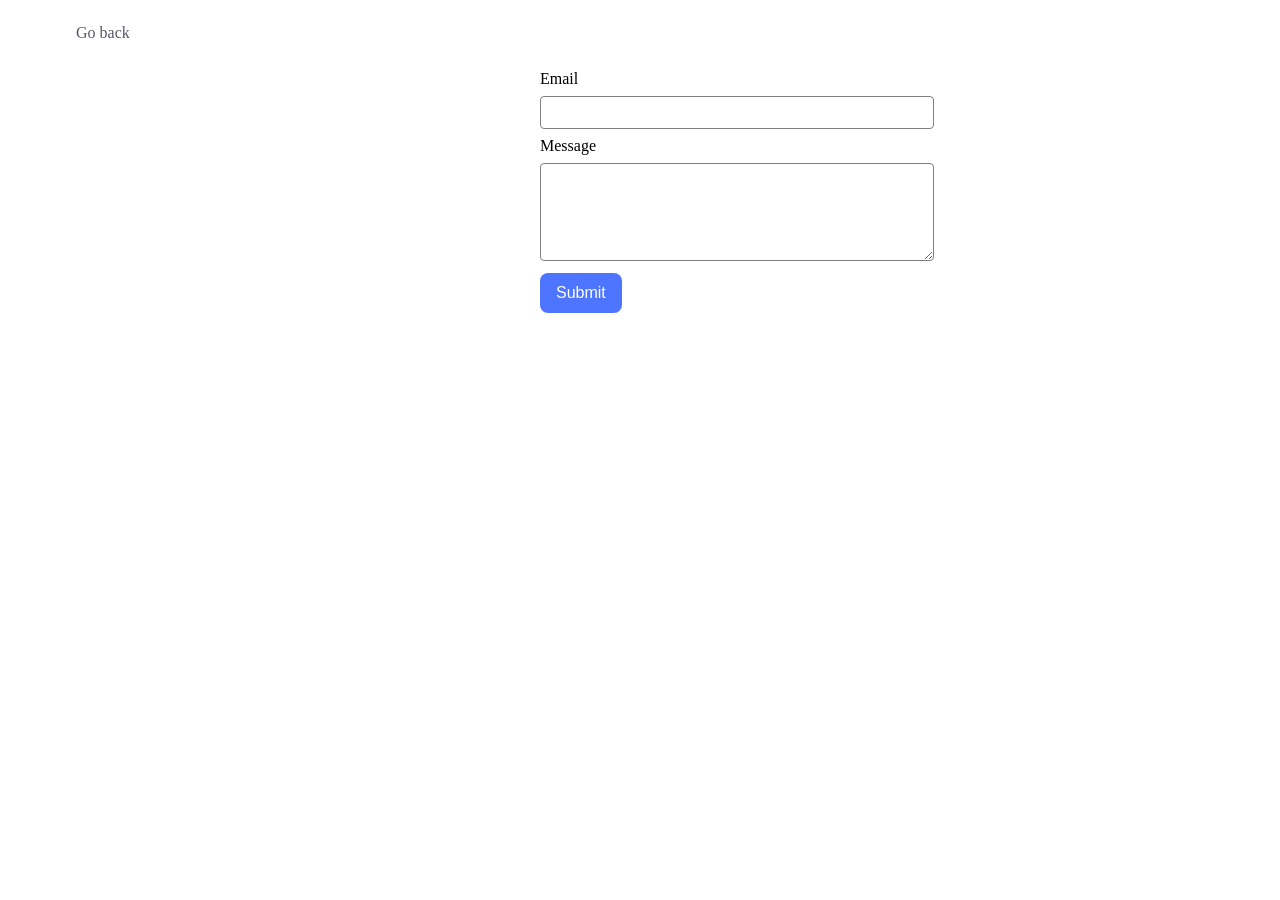
<file: src/2-form.html>
<!DOCTYPE html>
<html lang="en">
<head>
  <meta charset="UTF-8">
  <meta name="viewport" content="width=device-width, initial-scale=1.0">
  <title>Form</title>

  <link rel="stylesheet" href="./css/styles.css" />
</head>
<body>
  <p class="goback"><a  href="./index.html">Go back</a></p>

  <form class="feedback-form" autocomplete="off">
    <label>
      Email
      <input  type="email" name="email" autofocus />
    </label>
    <label>
      Message
      <textarea    name="message" rows="8"></textarea>
    </label>
    <button  class="btn-submit"   type="submit">Submit</button>
  </form>
  <script type="module" src="./js/2-form.js"></script>



</body>
</html>
</file>
<file: src/css/styles.css>
img {
  display: block;
  max-width: 100%;
  height: auto;
}
a {text-decoration: none; color: rgba(46, 47, 66, 0.8);} 
ul {
  list-style: none;
  margin: 0;
  padding: 0;
}

body {
  max-width: 1128px;
  margin: 0 auto;
  padding: 24px;
  
}
.goback {
  margin-top: 0;
  margin-bottom: 0;
}
.gallery {
  
  display: flex;
  justify-content: center;
  flex-wrap: wrap;
  gap: 24px;
}

.gallery-image {
  max-width: 360px;
  height: 200px;
}

.sl-overlay {
  background: rgba(46, 47, 66, 0.8) !important;
}




.sl-next,
.sl-prev,
.sl-close,
.sl-counter {
    color: #FFF !important;
}

.feedback-form {
  padding: 28px;
  width: 200px;
  display: flex;
  flex-flow: column wrap;
  justify-content: center;
  margin: 0 auto;
  gap: 8px;
}



input, textarea{
  outline: transparent;
  margin-top: 8px;
  padding: 8px 16px;
  border: 1px solid #808080;
  border-radius: 4px;
  width: 360px;
  transition: border-color 250ms ease-in-out;
}

input:hover,
textarea:hover{
  border-color: black;
}

textarea{
  height: 80px;
}

.btn-submit {
  border-radius: 8px;
    padding: 8px 16px;
    border: none;
    display: inline;
    width: fit-content;
    color: white;
    font-weight: 500;
    font-size: 16px;
    line-height: 150%;
    background: #4e75ff;
    transition: background 250ms ease-in-out;
}

.btn-submit:hover{
  background: #6c8cff;
}
</file>
